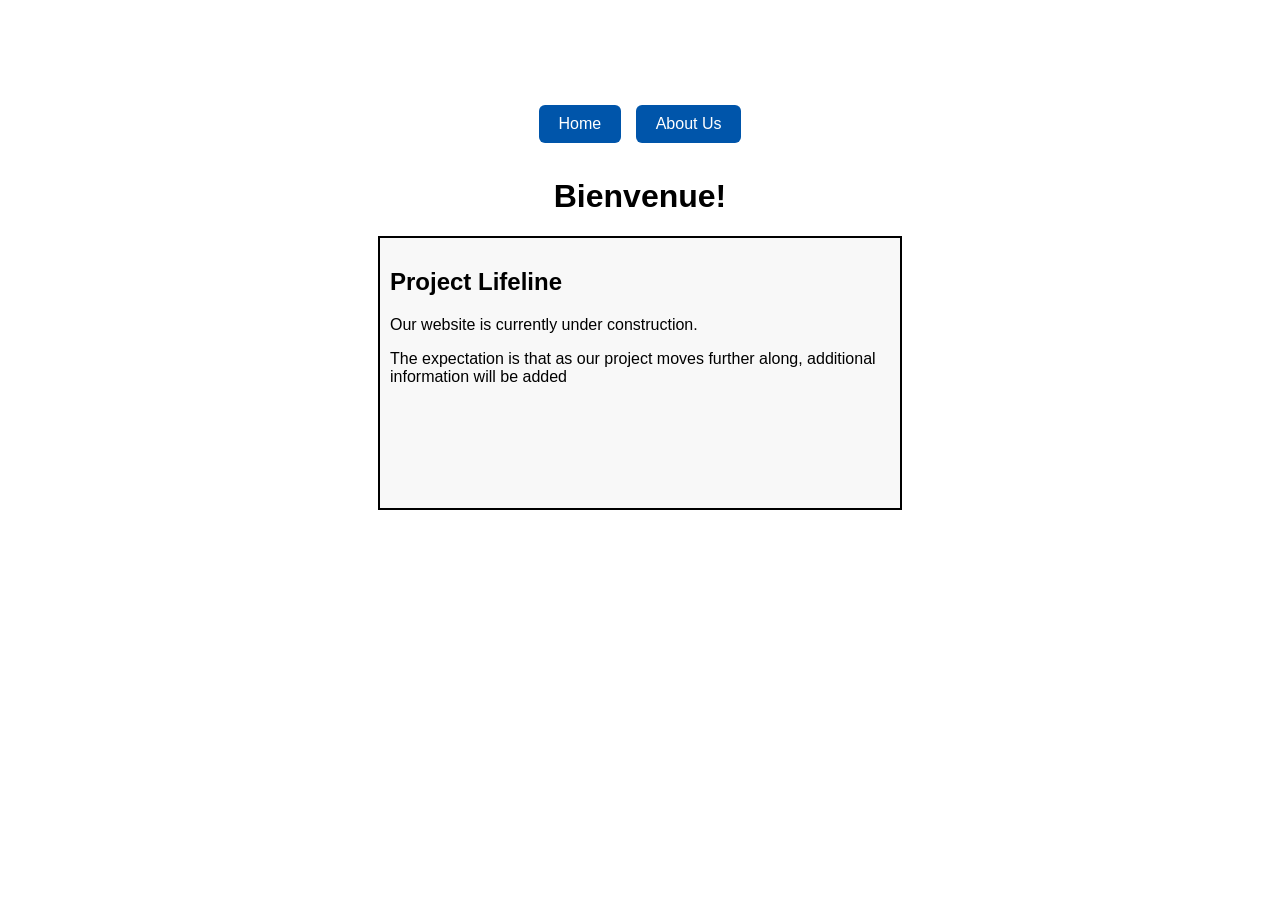
<file: index.html>
<!DOCTYPE html>
<html>
  <head>
    <title>Borealis Dynamics: Project LifeLine</title>
    <link rel="stylesheet" href="style.css">
  </head>

  <body>
        <nav>
          <a href="index.html">Home</a>
          <a href="about.html">About Us</a>
        </nav>

    <h1>Bienvenue!</h1>
    <div class="textbox">
      
     <h2>Project Lifeline</h2>
      
       <p> Our website is currently under construction.</p> 
       <p>The expectation is that as our project moves further along, additional information will be added</p>
 
    </div>

    
  </body>
</html>
</file>
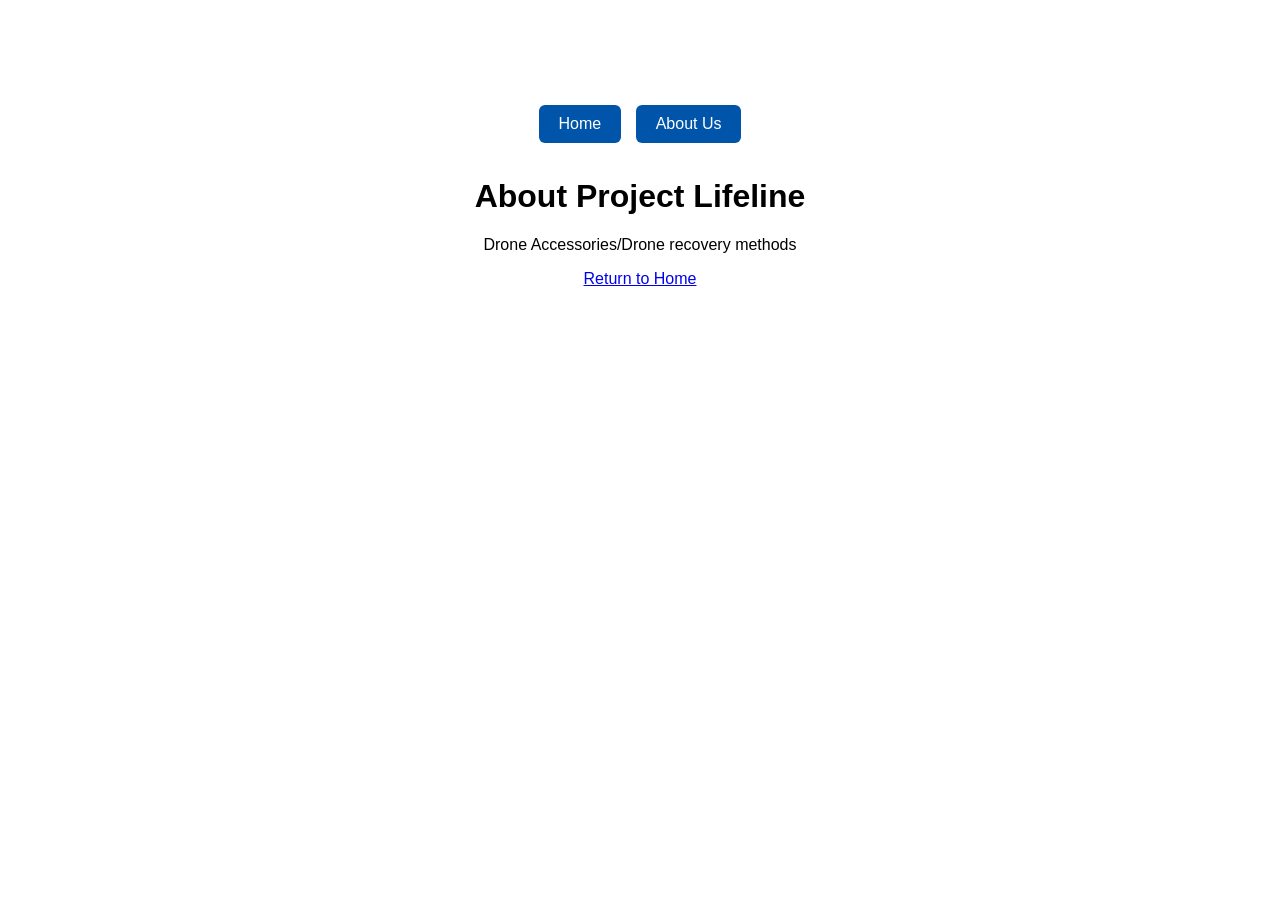
<file: about.html>
<!DOCTYPE html>
<html>
<head>
    <title> About Us</title>
    <link rel="stylesheet" href="style.css">
</head>

<body>
    <nav>
        <a href="index.html">Home</a>
        <a href="about.html">About Us</a>
    </nav>

    <h1> About Project Lifeline</h1>

    <p>Drone Accessories/Drone recovery methods</p>
    
    <a href="index.html"> Return to Home</a>
  
</body>
</html>
</file>
<file: style.css>
body{

  font-family:Arial;
  text-align: center;
  margin-top: 100px;

}

.textbox {
    width: 500px;
    height: 250px;
    margin: 20px auto;      /* Centers the box */
    padding: 10px;

    border: 2px solid black;
    background-color: #f8f8f8;

    overflow-y: auto;       /* Vertical scrollbar */
    overflow-x: hidden;     /* Hide horizontal scrollbar */

    text-align: left;       /* Makes paragraphs easier to read */
}

nav {
    margin-bottom: 30px;
}

nav a {
    text-decoration: none;
    color: white;
    background-color: #0055aa;

    padding: 10px 20px;
    margin: 5px;

    border-radius: 6px;

    display: inline-block;
}

nav a:hover {
    background-color: #0077dd;
}
</file>
